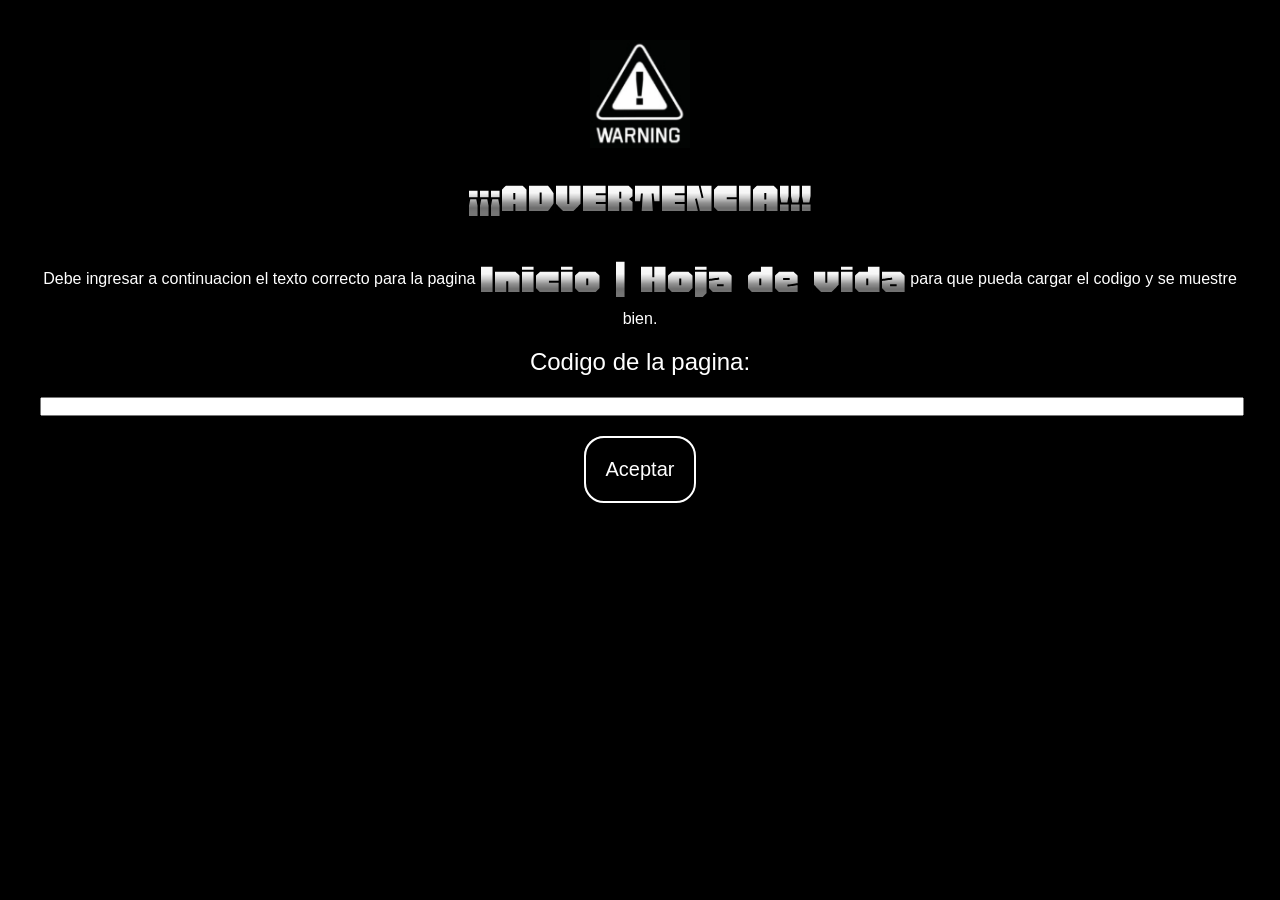
<file: index.html>
<!DOCTYPE html><!--indica versión de html-->
<html lang="en" dir="ltr"><!--indica que todo lo que esta entre etiquetas es html-->

<head>
    <meta charset="utf-8"><!--indica que el conjunto de caracteres que usara el documento seran codificados con UTF-8-->

    <title>Inicio | Hoja de vida</title>
    <link rel="icon" href="sources/logo.png">

    <link rel="preconnect" href="https://fonts.googleapis.com">
    <link rel="preconnect" href="https://fonts.gstatic.com" crossorigin>
    <link href="https://fonts.googleapis.com/css2?family=Honk:MORF@15&display=swap" rel="stylesheet">

    <link rel="stylesheet" href="css/estilo_general.css">
</head>

<body>
    <div class="contenedor_ventana" style="width: 100%; height: 100%;">
        <ul>
            <li>
                <img src="sources/warning.jpeg" alt="advertencia" style="width: 100px;">
            </li>
            <li>
                <h1 class="item_texto_resaltado">¡¡¡ADVERTENCIA!!!</h1>
            </li>
            <li>
                <p>Debe ingresar a continuacion el texto correcto para la pagina <span id="span_nombre_pagina"
                        class="item_texto_resaltado item_inline_block"></span> para
                    que pueda cargar el codigo y se muestre bien.
                </p>
                <script>
                    document.getElementById('span_nombre_pagina').innerText = document.title;

                    var sonido = new Audio("https://dn720701.ca.archive.org/0/items/grand-theft-auto-vice-city-k-chat/01%20Opening%20Theme.mp3");
                    sonido.volume = .1;
                    sonido.loop = true;
                </script>
            </li>
            <li>
                <h2>Codigo de la pagina:</h2>
            </li>
            <li>
                <input id="input_contenido_cuerpo" type="text" style="width: 100%;">
            </li>
            <li>
                <button type="button" onclick="document.getElementById('main_contenedor_cuerpo').innerHTML 
        += document.getElementById('input_contenido_cuerpo').value;
        sonido.play();
        this.parentElement.parentElement.parentElement.style.display = 'none'">Aceptar</button>
            </li>
        </ul>
    </div>

    <div id="contenedor_borde_pagina"></div>

    <div id="contenedor_cuerpo_pagina">
        <header>
            <ul class="lista_horizontal">
                <li>
                    <img src="sources/logo_fondo.png" alt="logo" style="width: 80px; background-color: orange;"
                        class="item_borde_redondeado">
                </li>
                <li>
                    <a href="index.html"><button>inicio</button></a>
                </li>
                <li>
                    <a href="acerca.html"><button>mas acerca de mi</button></a>
                </li>
                <li>
                    <a href="comunicar.html"><button>comunicarse</button></a>
                </li>
                <li>
                    <a href="trabajo.html"><button>mis trabajos</button></a>
                </li>
            </ul>
        </header>

        <main id="main_contenedor_cuerpo" class="item_linea_borde item_fondo_imagen"
            style=" background-image: url(sources/stock_fondo_1.jpeg);">
            <!---->

            <!---->
        </main>

        <footer>
            <ul>
                <li>
                    <a href="trabajo.html"><button>mis trabajos</button></a>
                </li>
                <li>
                    <a href="comunicar.html"><button>comunicarse</button></a>
                </li>
                <li>
                    <a href="acerca.html"><button>mas acerca de mi</button></a>
                </li>
                <li>
                    <a href="index.html"><button>inicio</button></a>
                </li>
                <li>
                    <img src="sources/logo_fondo.png" alt="logo" style="width: 80px;background-color:midnightblue;"
                        class="item_borde_redondeado">
                    <img src="sources/stock_icono.jpg" alt="decoracion" style="width: 80px;">
                </li>
            </ul>
        </footer>
    </div>
</body>

</html>
</file>
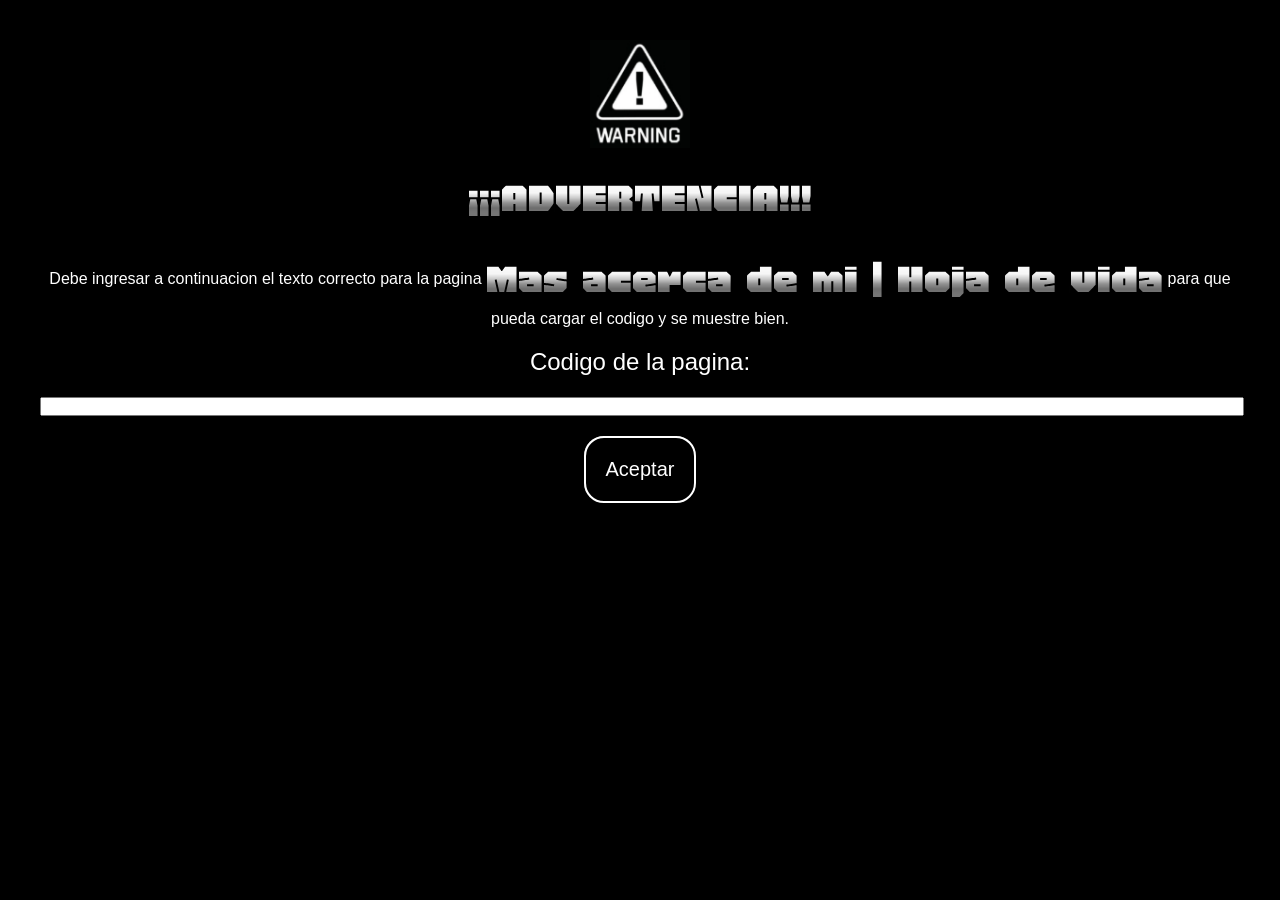
<file: acerca.html>
<!DOCTYPE html><!--indica versión de html-->
<html lang="en" dir="ltr"><!--indica que todo lo que esta entre etiquetas es html-->

<head>
    <meta charset="utf-8"><!--indica que el conjunto de caracteres que usara el documento seran codificados con UTF-8-->

    <title>Mas acerca de mi | Hoja de vida</title>
    <link rel="icon" href="sources/logo.png">

    <link rel="preconnect" href="https://fonts.googleapis.com">
    <link rel="preconnect" href="https://fonts.gstatic.com" crossorigin>
    <link href="https://fonts.googleapis.com/css2?family=Honk:MORF@15&display=swap" rel="stylesheet">

    <link rel="stylesheet" href="css/estilo_general.css">
</head>

<body>
    <div class="contenedor_ventana" style="width: 100%; height: 100%;">
        <ul>
            <li>
                <img src="sources/warning.jpeg" alt="advertencia" style="width: 100px;">
            </li>
            <li>
                <h1 class="item_texto_resaltado">¡¡¡ADVERTENCIA!!!</h1>
            </li>
            <li>
                <p>Debe ingresar a continuacion el texto correcto para la pagina <span id="span_nombre_pagina"
                        class="item_texto_resaltado item_inline_block"></span> para
                    que pueda cargar el codigo y se muestre bien.
                </p>
                <script>
                    document.getElementById('span_nombre_pagina').innerText = document.title;
                </script>
            </li>
            <li>
                <h2>Codigo de la pagina:</h2>
            </li>
            <li>
                <input id="input_contenido_cuerpo" type="text" style="width: 100%;">
            </li>
            <li>
                <button type="button" onclick="document.getElementById('main_contenedor_cuerpo').innerHTML 
        += document.getElementById('input_contenido_cuerpo').value;
        this.parentElement.parentElement.parentElement.style.display = 'none'">Aceptar</button>
            </li>
        </ul>
    </div>

    <div id="contenedor_borde_pagina"></div>

    <div id="contenedor_cuerpo_pagina">
        <header>
            <ul class="lista_horizontal">
                <li>
                    <img src="sources/logo_fondo.png" alt="logo" style="width: 80px; background-color: orange;"
                        class="item_borde_redondeado">
                </li>
                <li>
                    <a href="index.html"><button>inicio</button></a>
                </li>
                <li>
                    <a href="acerca.html"><button>mas acerca de mi</button></a>
                </li>
                <li>
                    <a href="comunicar.html"><button>comunicarse</button></a>
                </li>
                <li>
                    <a href="trabajo.html"><button>mis trabajos</button></a>
                </li>
            </ul>
        </header>

        <main id="main_contenedor_cuerpo" class="item_linea_borde">
            <!---->

            <!---->
        </main>

        <footer>
            <ul>
                <li>
                    <a href="trabajo.html"><button>mis trabajos</button></a>
                </li>
                <li>
                    <a href="comunicar.html"><button>comunicarse</button></a>
                </li>
                <li>
                    <a href="acerca.html"><button>mas acerca de mi</button></a>
                </li>
                <li>
                    <a href="index.html"><button>inicio</button></a>
                </li>
                <li>
                    <img src="sources/logo_fondo.png" alt="logo" style="width: 80px;background-color:midnightblue;"
                        class="item_borde_redondeado">
                    <img src="sources/stock_icono.jpg" alt="decoracion" style="width: 80px;">
                </li>
            </ul>
        </footer>
    </div>
</body>

</html>
</file>
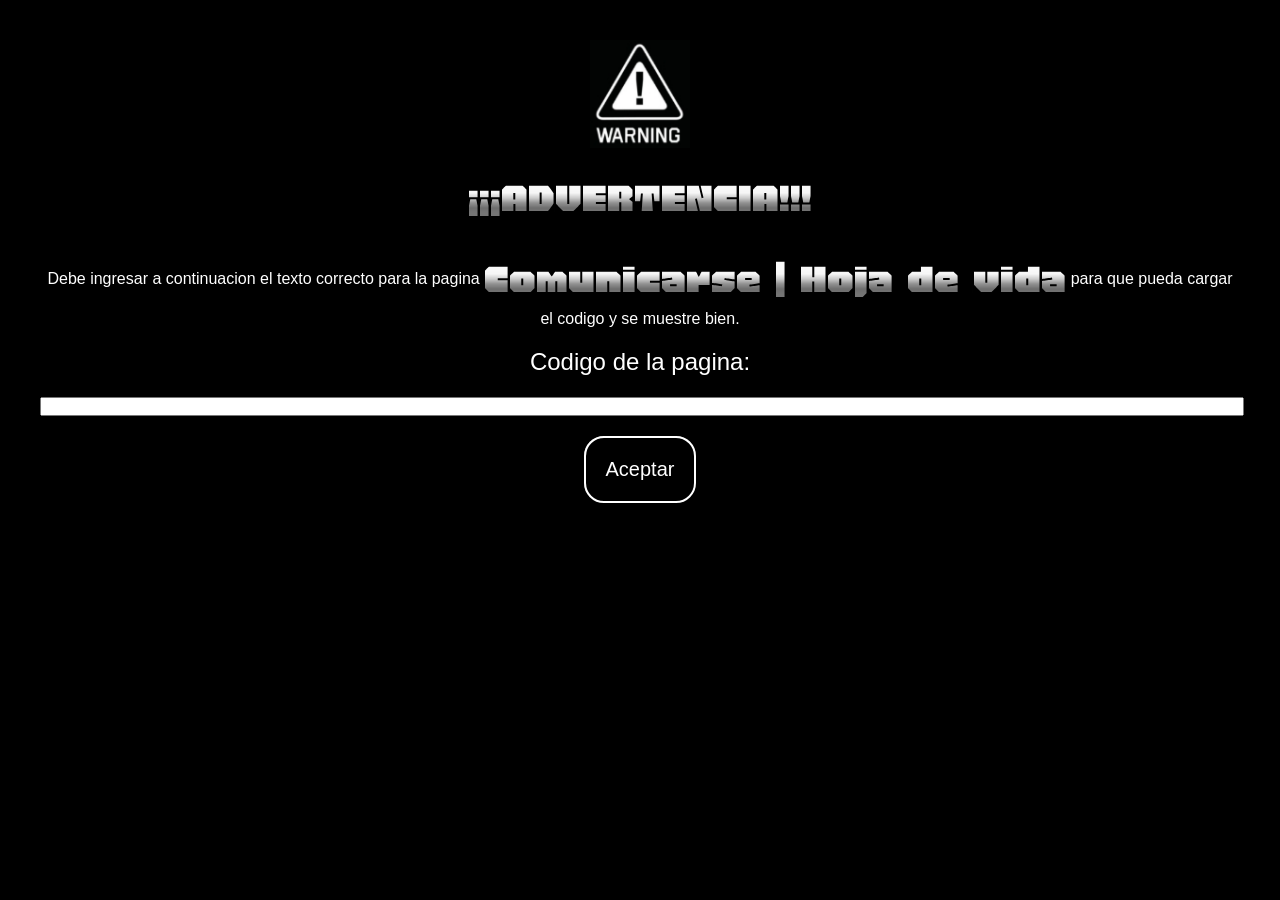
<file: comunicar.html>
<!DOCTYPE html><!--indica versión de html-->
<html lang="en" dir="ltr"><!--indica que todo lo que esta entre etiquetas es html-->

<head>
    <meta charset="utf-8"><!--indica que el conjunto de caracteres que usara el documento seran codificados con UTF-8-->

    <title>Comunicarse | Hoja de vida</title>
    <link rel="icon" href="sources/logo.png">

    <link rel="preconnect" href="https://fonts.googleapis.com">
    <link rel="preconnect" href="https://fonts.gstatic.com" crossorigin>
    <link href="https://fonts.googleapis.com/css2?family=Honk:MORF@15&display=swap" rel="stylesheet">

    <link rel="stylesheet" href="css/estilo_general.css">
</head>

<body>
    <div class="contenedor_ventana" style="width: 100%; height: 100%;">
        <ul>
            <li>
                <img src="sources/warning.jpeg" alt="advertencia" style="width: 100px;">
            </li>
            <li>
                <h1 class="item_texto_resaltado">¡¡¡ADVERTENCIA!!!</h1>
            </li>
            <li>
                <p>Debe ingresar a continuacion el texto correcto para la pagina <span id="span_nombre_pagina"
                        class="item_texto_resaltado item_inline_block"></span> para
                    que pueda cargar el codigo y se muestre bien.
                </p>
                <script>
                    document.getElementById('span_nombre_pagina').innerText = document.title;
                </script>
            </li>
            <li>
                <h2>Codigo de la pagina:</h2>
            </li>
            <li>
                <input id="input_contenido_cuerpo" type="text" style="width: 100%;">
            </li>
            <li>
                <button type="button" onclick="document.getElementById('main_contenedor_cuerpo').innerHTML 
        += document.getElementById('input_contenido_cuerpo').value;
        this.parentElement.parentElement.parentElement.style.display = 'none'">Aceptar</button>
            </li>
        </ul>
    </div>

    <div id="contenedor_borde_pagina"></div>

    <div id="contenedor_cuerpo_pagina">
        <header>
            <ul class="lista_horizontal">
                <li>
                    <img src="sources/logo_fondo.png" alt="logo" style="width: 80px; background-color: orange;"
                        class="item_borde_redondeado">
                </li>
                <li>
                    <a href="index.html"><button>inicio</button></a>
                </li>
                <li>
                    <a href="acerca.html"><button>mas acerca de mi</button></a>
                </li>
                <li>
                    <a href="comunicar.html"><button>comunicarse</button></a>
                </li>
                <li>
                    <a href="trabajo.html"><button>mis trabajos</button></a>
                </li>
            </ul>
        </header>

        <main id="main_contenedor_cuerpo" class="item_linea_borde">
            <!---->

            <!---->
        </main>

        <footer>
            <ul>
                <li>
                    <a href="trabajo.html"><button>mis trabajos</button></a>
                </li>
                <li>
                    <a href="comunicar.html"><button>comunicarse</button></a>
                </li>
                <li>
                    <a href="acerca.html"><button>mas acerca de mi</button></a>
                </li>
                <li>
                    <a href="index.html"><button>inicio</button></a>
                </li>
                <li>
                    <img src="sources/logo_fondo.png" alt="logo" style="width: 80px;background-color:midnightblue;"
                        class="item_borde_redondeado">
                    <img src="sources/stock_icono.jpg" alt="decoracion" style="width: 80px;">
                </li>
            </ul>
        </footer>
    </div>
</body>

</html>
</file>
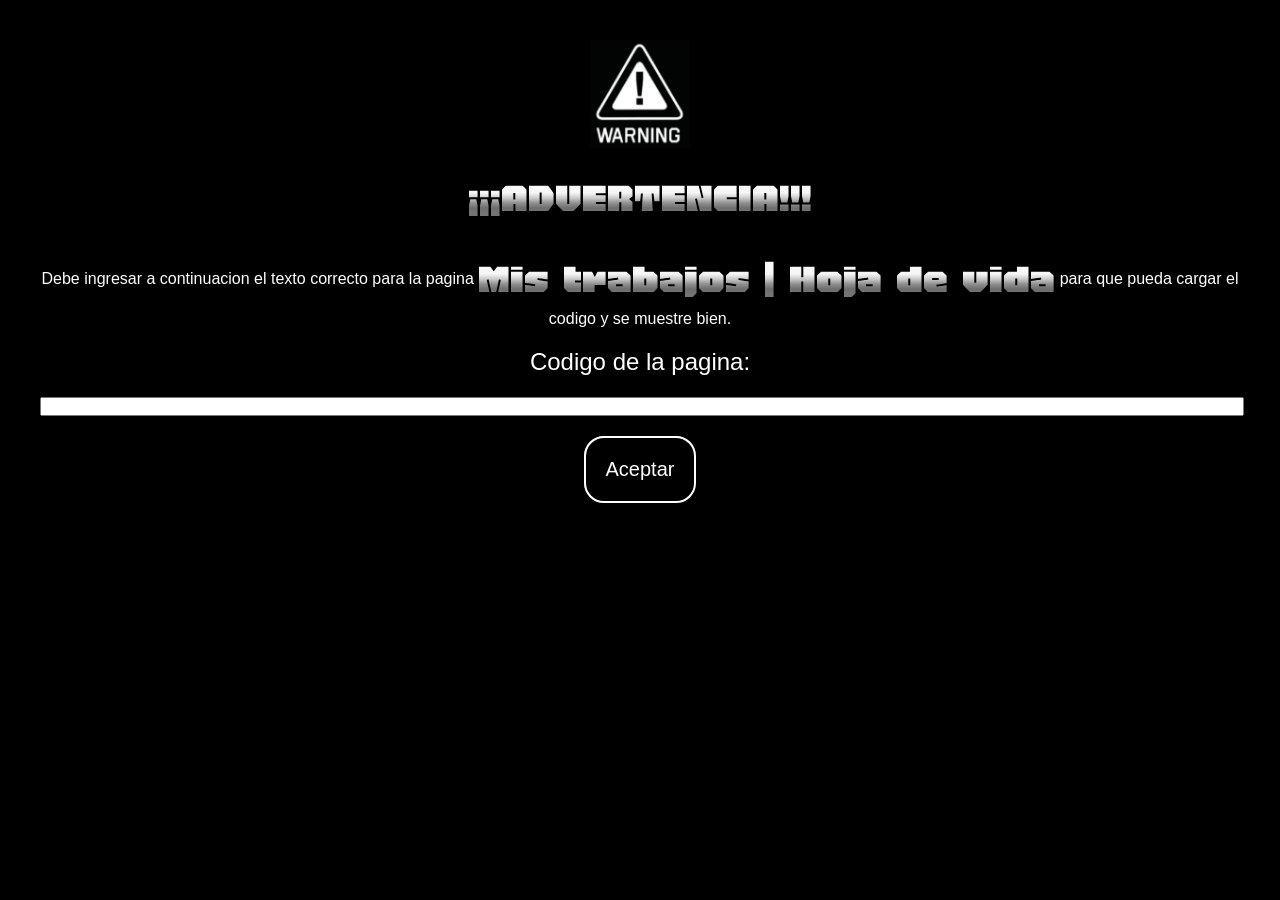
<file: trabajo.html>
<!DOCTYPE html><!--indica versión de html-->
<html lang="en" dir="ltr"><!--indica que todo lo que esta entre etiquetas es html-->

<head>
    <meta charset="utf-8"><!--indica que el conjunto de caracteres que usara el documento seran codificados con UTF-8-->

    <title>Mis trabajos | Hoja de vida</title>
    <link rel="icon" href="sources/logo.png">

    <link rel="preconnect" href="https://fonts.googleapis.com">
    <link rel="preconnect" href="https://fonts.gstatic.com" crossorigin>
    <link href="https://fonts.googleapis.com/css2?family=Honk:MORF@15&display=swap" rel="stylesheet">

    <link rel="stylesheet" href="css/estilo_general.css">
</head>

<body>
    <div class="contenedor_ventana" style="width: 100%; height: 100%;">
        <ul>
            <li>
                <img src="sources/warning.jpeg" alt="advertencia" style="width: 100px;">
            </li>
            <li>
                <h1 class="item_texto_resaltado">¡¡¡ADVERTENCIA!!!</h1>
            </li>
            <li>
                <p>Debe ingresar a continuacion el texto correcto para la pagina <span id="span_nombre_pagina"
                        class="item_texto_resaltado item_inline_block"></span> para
                    que pueda cargar el codigo y se muestre bien.
                </p>
                <script>
                    document.getElementById('span_nombre_pagina').innerText = document.title;
                </script>
            </li>
            <li>
                <h2>Codigo de la pagina:</h2>
            </li>
            <li>
                <input id="input_contenido_cuerpo" type="text" style="width: 100%;">
            </li>
            <li>
                <button type="button" onclick="document.getElementById('main_contenedor_cuerpo').innerHTML 
        += document.getElementById('input_contenido_cuerpo').value;
        this.parentElement.parentElement.parentElement.style.display = 'none'">Aceptar</button>
            </li>
        </ul>
    </div>



    <div id="contenedor_borde_pagina"></div>

    <div id="contenedor_cuerpo_pagina">
        <header>
            <ul class="lista_horizontal">
                <li>
                    <img src="sources/logo_fondo.png" alt="logo" style="width: 80px; background-color: orange;"
                        class="item_borde_redondeado">
                </li>
                <li>
                    <a href="index.html"><button>inicio</button></a>
                </li>
                <li>
                    <a href="acerca.html"><button>mas acerca de mi</button></a>
                </li>
                <li>
                    <a href="comunicar.html"><button>comunicarse</button></a>
                </li>
                <li>
                    <a href="trabajo.html"><button>mis trabajos</button></a>
                </li>
            </ul>
        </header>

        <main id="main_contenedor_cuerpo" class="item_linea_borde">
            <!---->

            <!---->
        </main>

        <footer>
            <ul>
                <li>
                    <a href="trabajo.html"><button>mis trabajos</button></a>
                </li>
                <li>
                    <a href="comunicar.html"><button>comunicarse</button></a>
                </li>
                <li>
                    <a href="acerca.html"><button>mas acerca de mi</button></a>
                </li>
                <li>
                    <a href="index.html"><button>inicio</button></a>
                </li>
                <li>
                    <img src="sources/logo_fondo.png" alt="logo" style="width: 80px;background-color:midnightblue;"
                        class="item_borde_redondeado">
                    <img src="sources/stock_icono.jpg" alt="decoracion" style="width: 80px;">
                </li>
            </ul>
        </footer>
    </div>
</body>

</html>
</file>
<file: css/estilo_general.css>
* {
    margin: 0px;
    padding: 0px;

    text-align: center;
    vertical-align: middle;

    font-family: sans-serif;
    font-weight: normal;
    color: white;
}

img {
    width: 100%;
    height: 100%;
    object-fit: cover;
    object-position: center;
}

button {
    font-size: 20px;

    padding: 20px;

    background: black;
    border-radius: 20px;
    outline: 2px solid white;
    outline-offset: -2px;

    cursor: pointer;
}

button:hover {
    font-weight: bolder;
    outline-width: 3px;
}

a {
    color: white;
    text-decoration: none;
}

script {
    display: none;
}

table {
    display: inline-block;
}

thead tr td {
    padding: 20px;
}

tbody tr td {
    outline: 2px solid;
}

ul {
    list-style: none;
    padding: 20px;
}

li {
    margin: 20px;
}

#contenedor_borde_pagina {
    position: fixed;
    width: 100%;
    height: 100%;

    outline: 3px solid white;
    outline-offset: -3px;

    pointer-events: none;
}

#contenedor_cuerpo_pagina {
    overflow: auto;

    height: 100vh;


    background: black;
}

div.contenedor_ventana {
    position: fixed;

    z-index: 1;

    background-color: black;
}

table.table {
    margin: 20px;

    background: black;
}

table.table td {
    outline: 1.5px solid white;
}

ul.lista_horizontal li {
    display: inline-block;
}

.item_texto_resaltado {
    font-size: 50px;
    font-family: 'Honk', serif;
    filter: grayscale(1);
}

.item_borde_redondeado {
    border-radius: 20px;
}

.item_linea_borde {
    outline: 2px solid white;
    outline-offset: -2px;
}

.item_inline_block {
    display: inline-block;
}

.item_block {
    display: block;
}

.item_margen {
    margin: 20px;
}

.item_fondo_imagen {
    image-resolution: 20px;
    background-size: cover;
}

.item_hijos_texto_resaltado * {
    font-size: 50px;
    font-family: 'Honk', serif;
    filter: grayscale(1);
}
</file>
